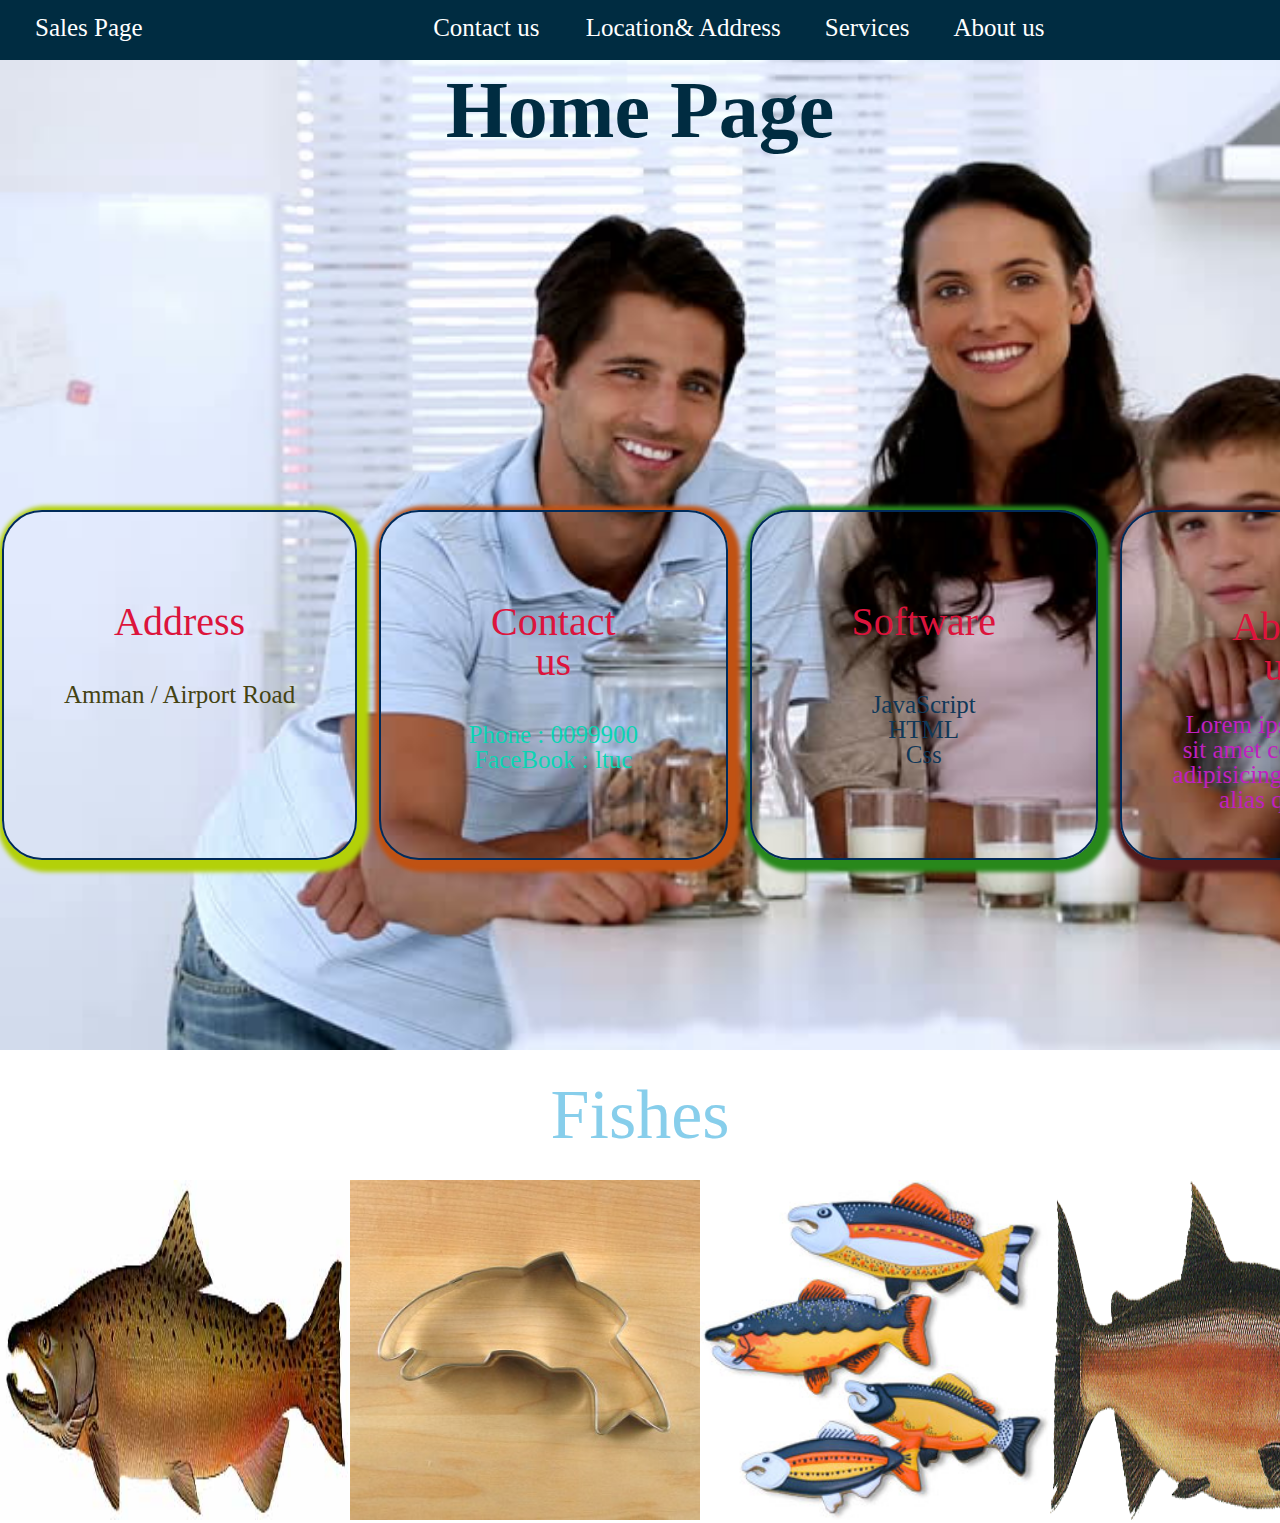
<file: index.html>
<!DOCTYPE html>
<html lang="en">

<head>
  <meta charset="UTF-8">
  <meta http-equiv="X-UA-Compatible" content="IE=edge">
  <meta name="viewport" content="width=device-width, initial-scale=1.0">
  <link rel="stylesheet" href="./css/sales.css">
  <link rel="stylesheet" href="./css/style.css">
  <title>Document</title>
</head>

<body>
  <header>
    <nav>
      <ul>
        <li><a href="sales.html">Sales Page</a></li>
        <li><a href="">Contact us </a></li>
        <li><a href="">Location& Address</a></li>
        <li><a href="">Services</a></li>
        <li><a href="">About us</a></li>
      </ul>
    </nav>
  </header>

  <main>

    <section class="sec1">
      <h1>Home Page</h1>
      <div class="container">
        <div class="row">
          <div class="items">
            <div class="item1">
              <div class="text">
                <h4>Address</h4>
                <p>Amman / Airport Road </p>
              </div>
            </div>
            <div class="item2">
              <div class="text">
                <h4>Contact us</h4>
                <p>Phone : 0099900</p>
                <p>FaceBook : ltuc</p>
              </div>
            </div>
            <div class="item3">
              <div class="text">
                <h4>Software</h4>
                <p>JavaScript</p>
                <p>HTML</p>
                <p>Css</p>
              </div>
            </div>
            <div class="item4">
              <div class="text">
                <h4>About us</h4>
                <p>Lorem ipsum dolor sit amet consectetur adipisicing elit. Natus alias quaerat </p>

              </div>
            </div>

          </div>


        </div>
       
      </div>
     
      <section id="main">

      </section>
    </section>

    <section class="sec2">
      <h1>Fishes</h1>
      <div class="container">
        <div class="row">
          <div class="pics">
            <div class="pic1">
              <img src="./images/chinook.jpg" alt="">
            </div>
            <div class="pic1">
              <img src="./images/cutter.jpeg" alt="">
            </div>
            <div class="pic1">
              <img src="./images/fish.jpg" alt="">
            </div>
            <div class="pic1">
              <img src="./images/salmon.png" alt="">
            </div>
          </div>
        </div>
      </div>

    </section>
  </main>


  <script src="./js/app.js"></script>
</body>

</html>
</file>
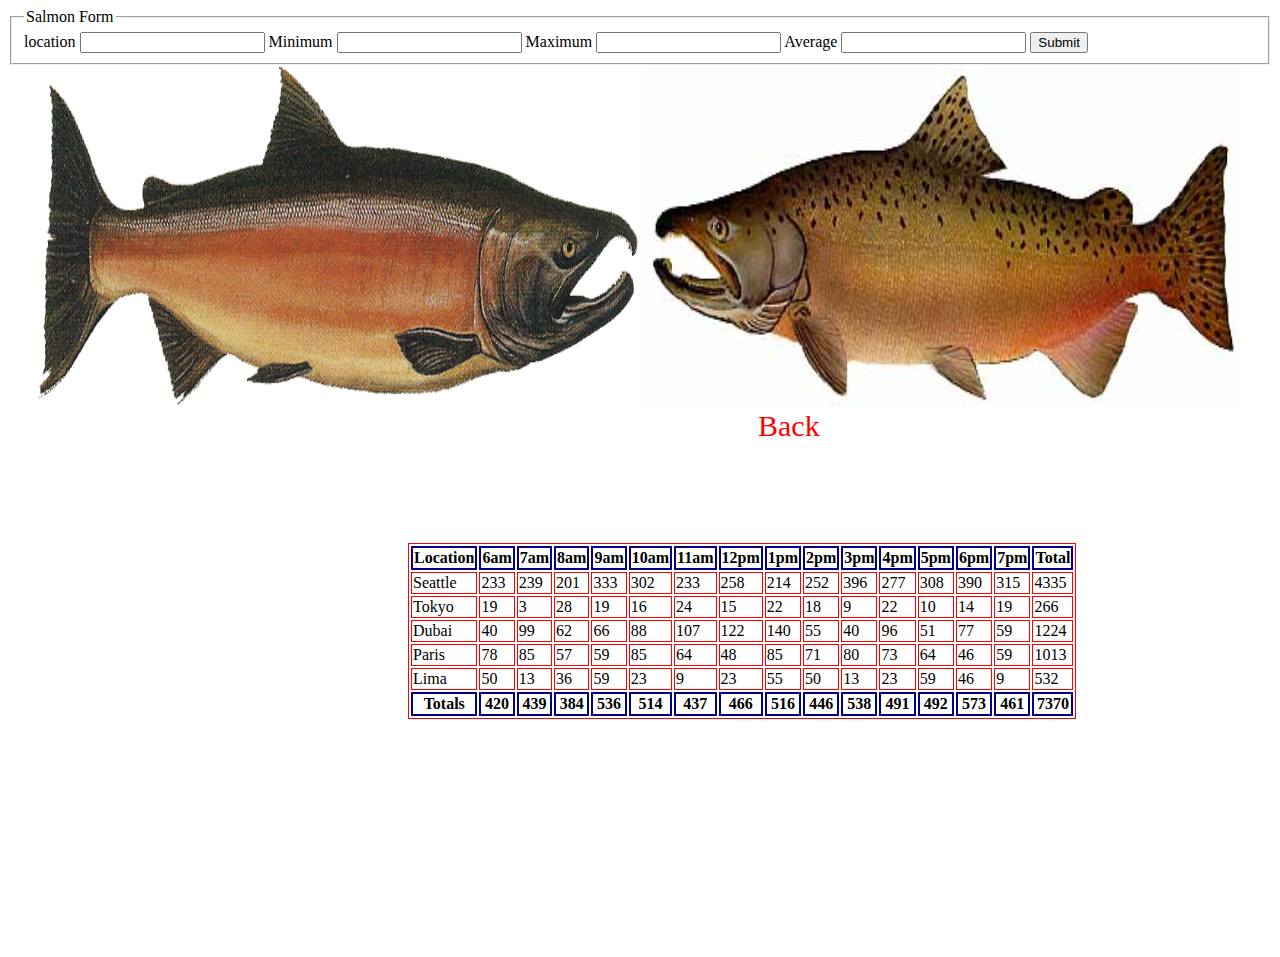
<file: sales.html>
<!DOCTYPE html>
<html lang="en">

<head>
  <meta charset="UTF-8">
  <meta http-equiv="X-UA-Compatible" content="IE=edge">
  <meta name="viewport" content="width=device-width, initial-scale=1.0">
  <link rel="preconnect" href="https://fonts.gstatic.com">
<link href="https://fonts.googleapis.com/css2?family=Ballet&display=swap" rel="stylesheet">

<link rel="preconnect" href="https://fonts.gstatic.com">
<link href="https://fonts.googleapis.com/css2?family=Anton&family=Ballet&display=swap" rel="stylesheet">

<link rel="preconnect" href="https://fonts.gstatic.com">
<link href="https://fonts.googleapis.com/css2?family=Anton&family=Ballet&family=Big+Shoulders+Inline+Display&display=swap" rel="stylesheet">

<link rel="preconnect" href="https://fonts.gstatic.com">
<link href="https://fonts.googleapis.com/css2?family=Anton&family=Ballet&family=Big+Shoulders+Inline+Display&family=Ranchers&display=swap" rel="stylesheet">

<link rel="preconnect" href="https://fonts.gstatic.com">
<link href="https://fonts.googleapis.com/css2?family=Anton&family=Ballet&family=Big+Shoulders+Inline+Display&family=Dancing+Script:wght@600&family=Ranchers&display=swap" rel="stylesheet">

<link rel="preconnect" href="https://fonts.gstatic.com">
<link href="https://fonts.googleapis.com/css2?family=Anton&family=Ballet&family=Big+Shoulders+Inline+Display&family=Dancing+Script:wght@600&family=Lobster&family=Ranchers&display=swap" rel="stylesheet">
  <link rel="stylesheet" href="./css/style.css">
  <title>lab-06</title>
</head>

<body>





  <form id="salmon-form">
    <fieldset>
      <legend>Salmon Form</legend>
      
      <label for="location">location</label>
      <input type="text" id="location" required>
      
      <label for="min">Minimum</label>
      <input type="text" id="min" required>
      
      <label for="max">Maximum</label>
      <input type="text" id="max" required>
      
      <label for="avg">Average</label>
      <input type="text" id="avg" required>
      
      <input type="submit" />
      
      
    </fieldset>
    
    
  </form>
 <div class="mg">
  <img class="img1" src="./images/salmon.png" alt="">
  <img class="img2" src="./images/chinook.jpg" alt="">
  
 </div>
  <section id="here">

    <a href="index.html">Back</a>
  </section>



  <!-- <section id="here2">

</section>

<section id="here3">

</section>
<section id="here4">

</section>
<section id="here5">

</section> -->

  <script src="./js/app.js"></script>
</body>

</html>
</file>
<file: css/style.css>
*{
  box-sizing: border-box;
}
header nav{
background-color: rgb(0, 44, 65);
height: 60px;
text-align: center;

}
header nav ul{
  list-style-type: none;
  padding: 15px;
}
header nav ul li{
  display: inline;
justify-content: space-around;
}
header nav ul li:first-child{
float: left;
padding-right:50px ;
}
header nav ul li a{
  text-decoration: none;
  font-size: 25px;
  padding:20px;
  color: white;
  font-family: 'Ballet', cursive;
}
header nav ul li a:hover{
transition:  1s ease-in;
font-size: 37px;
color: brown;
}
main  {
height: 110vh;

}
.sec1{
  background-image: url(../images/family.jpg);
  background-repeat: no-repeat;
  background-size: cover;
  width: 100%;
  height: 110vh;
}
.sec1 h1{
  text-align: center;
  font-size: 80px;
  font-weight: 700;
  color: rgb(0, 44, 65);
  padding-top: 10px;
  font-family: 'Anton', sans-serif;
font-family: 'Ballet', cursive;
}
.sec1 .items{
  
  display: flex;
padding: 240px 0px;
text-align: center;
margin: 0 0px;
margin-top: 0px;
}

.sec1 .item1{
  
  width: 450px;
  height: 350px;
  color: rgb(68, 67, 18);
  border: 2px solid rgb(1, 43, 90);
  border-radius: 40px;
  box-shadow: 4px 4px 4px 8px rgb(179, 209, 9);
  font-family: Georgia, 'Times New Roman', Times, serif;
margin: 120px 2px;
margin-right: 20px;

}

img{
  width: 100%;
  height: 340px;
}
.sec1 .item1 .text{
  padding: 50px;
  font-size: 25px;
  font-family: 'Anton', sans-serif;
  font-family: 'Ballet', cursive;
  font-family: 'Big Shoulders Inline Display', cursive;
  font-family: 'Dancing Script', cursive;
  font-family: 'Lobster', cursive;
  font-family: 'Ranchers', cursive;
}
.sec1 .item1 .text h4{
  padding:40px 60px;
  font-size: 40px;
  color: crimson;}

.sec1 .item2 {

  width: 450px;
  height: 350px;
  color: rgb(11, 212, 179);
  border: 2px solid rgb(1, 43, 90);
  border-radius: 40px;
  box-shadow: 4px 4px 4px 8px rgb(192, 82, 19);
margin: 120px 2px;
margin-right: 20px;

}
.sec1 .item2 .text{
  padding: 50px;
font-size: 25px;
font-family: Georgia, 'Times New Roman', Times, serif;
}
.sec1 .item2 .text h4{
  padding:40px 60px;
  font-size: 40px;
  color: crimson;}

.sec1 .item3 {
 
  width: 450px;
  height: 350px;
  color: rgb(16, 56, 88);
  border: 2px solid rgb(1, 43, 90);
  border-radius: 40px;
  font-family: 'Anton', sans-serif;
font-family: 'Ballet', cursive;
font-family: 'Big Shoulders Inline Display', cursive;
  box-shadow: 4px 4px 4px 8px rgb(40, 136, 27);
margin: 120px 2px;
margin-right: 20px;

}
.sec1 .item3 .text{
  padding: 40px 30px;
font-size: 25px;
}
.sec1 .item3 .text h4{
  padding:50px 70px;
  font-size: 40px;
  color: crimson;}


.sec1 .item4 {

  width: 450px;
  height: 350px;
  color: rgb(192, 33, 192);
border: 2px solid rgb(1, 43, 90);
border-radius: 40px;
font-family: 'Anton', sans-serif;
font-family: 'Ballet', cursive;
font-family: 'Big Shoulders Inline Display', cursive;
font-family: 'Ranchers', cursive;
box-shadow: 4px 4px 4px 8px rgb(83, 26, 26);
margin: 120px 2px;
padding: 50px 0;

}
.sec1 .item4 .text{
  padding: 20px 50px;
font-size: 25px;
font-weight: 500;
}
.sec1 .item4 .text h4{
  padding:25px 60px;
  font-size: 40px;
  color: crimson;
}

.sec1 .link{
  text-align: center;
}
.sec1  .link a{
  text-decoration: none;
  font-size: 50px;
  color: crimson;
}

.sec1  .link a:hover{
  color: brown;
  font-size: 55px;
  transition: 2s ease-in;
}
.sec2 
{
text-align: center;
}
.sec2 h1{
  font-family: 'Anton', sans-serif;
font-family: 'Ballet', cursive;
font-family: 'Big Shoulders Inline Display', cursive;
font-family: 'Dancing Script', cursive;
font-family: 'Lobster', cursive;
font-family: 'Ranchers', cursive;
  font-size: 70px;
  color: skyblue;
  padding: 30px;
}
.sec2 .pics{
  display: flex;

}
.sec2 .pics  img{
  width: 350px;
  height: 340px;
}
.sec2 img {
  width: 100%;
}


table{
  margin: 100px 400px;
}
table , tr ,td{
  border: 1px solid red;
}
table th{
  border: 2px solid darkblue;
}
#here a{
  text-decoration: none;
  font-size: 30px;
  color: red;
margin: 750px;  

}
#here{
height: 60vh;
width: 100%;
}
.mg{
  text-align: center;
}
.img2{
  width: 600px;
}
.img1{
  width: 600px;

}
</file>
<file: css/sales.css>
/* http://meyerweb.com/eric/tools/css/reset/ 
   v2.0 | 20110126
   License: none (public domain)
*/

html, body, div, span, applet, object, iframe,
h1, h2, h3, h4, h5, h6, p, blockquote, pre,
a, abbr, acronym, address, big, cite, code,
del, dfn, em, img, ins, kbd, q, s, samp,
small, strike, strong, sub, sup, tt, var,
b, u, i, center,
dl, dt, dd, ol, ul, li,
fieldset, form, label, legend,
table, caption, tbody, tfoot, thead, tr, th, td,
article, aside, canvas, details, embed, 
figure, figcaption, footer, header, hgroup, 
menu, nav, output, ruby, section, summary,
time, mark, audio, video {
	margin: 0;
	padding: 0;
	border: 0;
	font-size: 100%;
	font: inherit;
	vertical-align: baseline;
}
/* HTML5 display-role reset for older browsers */
article, aside, details, figcaption, figure, 
footer, header, hgroup, menu, nav, section {
	display: block;
}
body {
	line-height: 1;
}
ol, ul {
	list-style: none;
}
blockquote, q {
	quotes: none;
}
blockquote:before, blockquote:after,
q:before, q:after {
	content: '';
	content: none;
}
table {
	border-collapse: collapse;
	border-spacing: 0;
}
</file>
